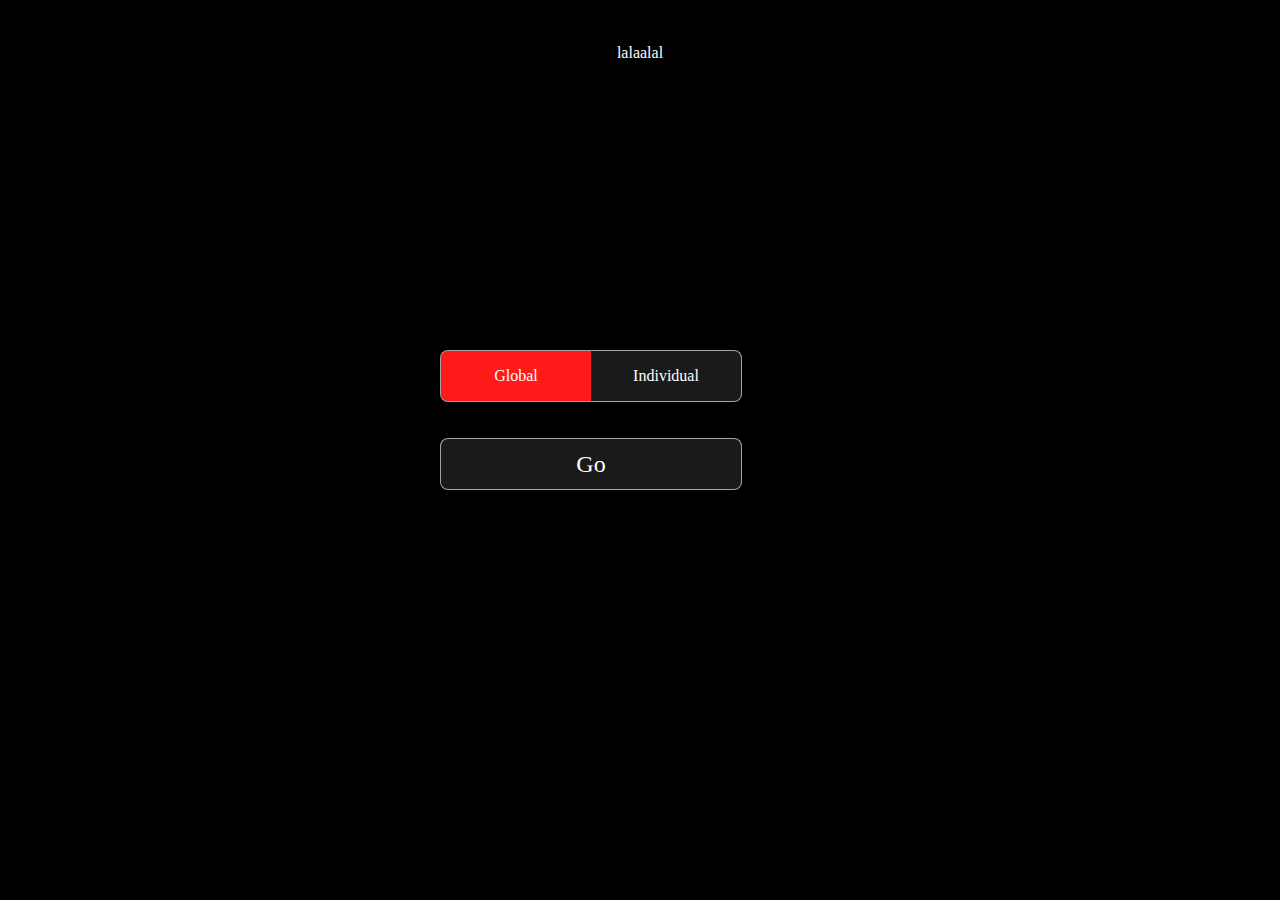
<file: frontpage.html>
<html>
	<head>
		<title></title>
		<meta content="">
		<meta charset="UTF-8">
		<link rel="stylesheet" type="text/css" href="./css/buttons.css">
		<link rel="stylesheet" type="text/css" href="./css/completion.css">
		<style>
			body
			{
				background-color: black;
				color: white;
			}

			#main_menu
			{
				height:auto;
				width: 400px;
				left:50%;
				top: 50%;
				margin: -100px 0 0 -250px;
				position: absolute;
			}

			#hider1
			{
				height: 25px;
				transition: all 0.4s ease-out;
				overflow: hidden;
			}
		</style>
	</head>
	<body>
	<br><br>
	<div id="global_stats" style="text-align: center">lalaalal</div>
	<div id="main_menu">
		<div class="button_container" id="cat_choose" style="left:50px"> <div class="chooser"></div>
			<div class="button" data-chooser_color="red" onclick="hider1(false); stats_type=0">Global</div>
			<div class="button" data-chooser_color="blue" onclick="hider1(true); stats_type=1">Individual</div>
		</div>
		<br>
		<div id="hider1">
			<div class="style-1">
				<div class="completion_div">
					<div class="not_focused_completion_div" id="completion_div1">
						<input id="texttest" onkeyup="check_text(true)" onFocus="completion_div_focus(true, this); check_text(true)" onBlur="completion_div_focus(false, this); check_text(false)" type="text" placeholder="Enter name">
						<div id="cmpltions"></div>
					</div>
				</div>
			</div>
		</div>
		<br>
		<div class="single_button" id="go_button" onmouseover='document.getElementById("go_button_bg").style.left=0' onmouseout='document.getElementById("go_button_bg").style.left="-310px"' onclick="start()" style="left:50px"><div id="go_button_bg"></div><span id="go_span">Go</span></div>
	</div>
	
	<script src="./js/frontpage.js"></script>
	</body>
</html>
</file>
<file: css/buttons.css>
/*==================================================================================*
 *                               Single button (Go button)                          *
 *==================================================================================*/

.single_button
{
	height: 50px;
	width: 300px;
	background-color: rgba(255, 255, 255, 0.1);
	border-color: rgba(255, 255, 255, 0.6);
	border-radius: 8px;
	border-style: solid;
	border-width: 1px;
	text-align: center;
	vertical-align: middle;
	line-height:50px;
	cursor: pointer;
	position: relative;
	overflow: hidden;
}

.single_button span {
	font-size: 24px;
  cursor: pointer;
  display: inline-block;
  position: relative;
  transition: 0.5s;
  z-index: 1;
}

.single_button span:after {
  content: '»';
  position: absolute;
  opacity: 0;
  top: 0;
  right: -10px;
  transition: 0.5s;
}

.single_button:hover span {
  padding-right: 20px;
}

.single_button:hover span:after {
  opacity: 1;
  right: 0;
}

#go_button_bg
{
	background-color:blue;
	width: 100%;
	height: 100%;
	border-radius: 7px 7px 7px 7px;
	z-index: -1;
	position: absolute;
	transition: all 0.4s ease-out;
	left: -310px;
}

/*==================================================================================*
 *                             Multiple buttons (universal)                         *
 *==================================================================================*/

.button_container
{
	height: 50px;
	width: 300px;
	background-color: rgba(255, 255, 255, 0.1);
	border-color: rgba(255, 255, 255, 0.6);
	border-radius: 8px;
	border-style: solid;
	border-width: 1px;
	text-align: center;
	color: white;
	vertical-align: middle;
	line-height:50px;
	cursor: pointer;
	position: relative;
}

.button
{
	position: relative;
	width: 50%;
	height: 100%;
	transition: background-color 0.15s ease;
	border-radius: 7px 7px 7px 7px;
	float:left;
	z-index: 1;
}

.button:hover
{ 
	background-color: rgba(255, 255, 255, 0.2);
}

.chooser
{
	border-radius: 7px 7px 7px 7px;
	position: absolute;
	width: 100%;
	height: 100%;
	background-color: red;
	z-index: -1;
	left:0;
	transition: background-color 0.4s ease-out, left 0.4s ease-out, border-radius 0.4s ease-out;
}
</file>
<file: css/completion.css>
.style-1 input[type="text"]
{
	height: 25px;
	width: 398px;
	background-color: rgba(255, 255, 255, 0.1);
	border-color: rgba(255, 255, 255, 0.6);
	border-radius: 3px;
	border-style: solid;
	border-width: 1px;
	text-align: left;
	color: white;
	vertical-align: middle;
	line-height:25px;
	position: relative;
	transition: all 0.4s ease-out;
	z-index:0;
}

.style-1 input[type="text"]:focus
{
	outline: none;
  border-color: rgba(255, 255, 255, 0.8);
}

#cmpltions
{
	height:0;
	width: 396px;
	background-color: rgba(255, 255, 255, 0.1);
	border-color: rgba(255, 255, 255, 0.6);
	border-radius: 3px;
	border-style: solid;
	border-width: 1px;
	overflow: hidden;
	transition: all 0.4s ease-out;
	z-index:10;
	opacity: 0;
}

#cmpltions div
{
	line-height: 20px;
	height:20px;
	width:100%;
	cursor: pointer;
}

#cmpltions div:hover
{
	background-color:rgba(0, 0, 255, 0.7);
}

.completion_div
{
	width:400px;
	transition: all 0.25s ease-out;
}

.focused_completion_div
{
	transition: inherit;
	box-shadow: 0 0 30px 2px rgba(0, 0, 179, 0.8);
}

.not_focused_completion_div
{
	box-shadow: 0 0 0px 0px rgba(0, 0, 179, 0.8);
	transition: inherit;
}
</file>
